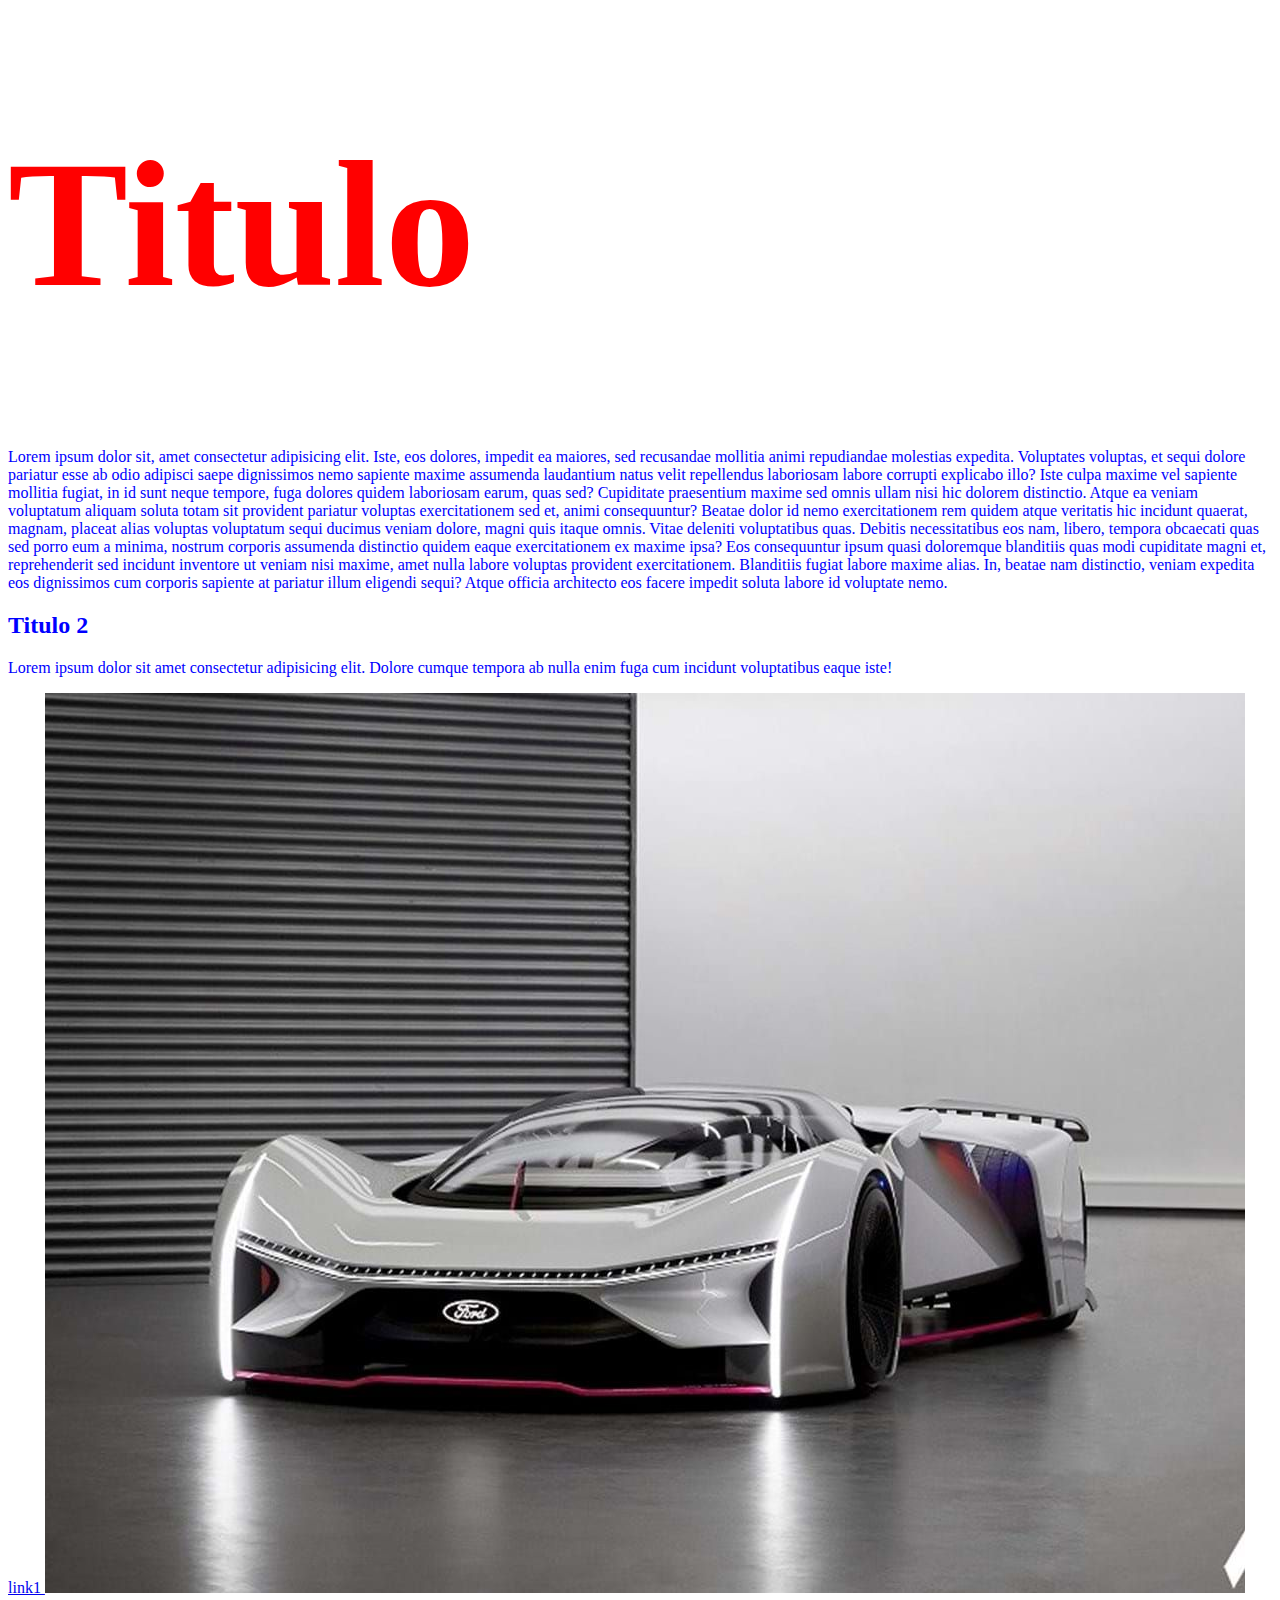
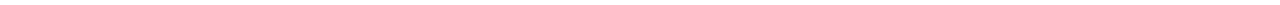
<file: Seprog/Seprog1/index.html>
<!DOCTYPE html>
<html lang="en">
<head>
    <meta charset="UTF-8">
    <meta http-equiv="X-UA-Compatible" content="IE=edge">
    <meta name="viewport" content="width=device-width, initial-scale=1.0">
    <title>Minha pagina</title>

    <link rel="stylesheet" href="style.css">
</head>
<body>
    <h1 class="titulo"> Titulo</h1>
    <div class = "geraldo">
        <p>
            Lorem ipsum dolor sit, amet consectetur adipisicing elit. Iste, eos dolores, impedit ea maiores, sed recusandae mollitia animi repudiandae molestias expedita. Voluptates voluptas, et sequi dolore pariatur esse ab odio adipisci saepe dignissimos nemo sapiente maxime assumenda laudantium natus velit repellendus laboriosam labore corrupti explicabo illo? Iste culpa maxime vel sapiente mollitia fugiat, in id sunt neque tempore, fuga dolores quidem laboriosam earum, quas sed? Cupiditate praesentium maxime sed omnis ullam nisi hic dolorem distinctio. Atque ea veniam voluptatum aliquam soluta totam sit provident pariatur voluptas exercitationem sed et, animi consequuntur? Beatae dolor id nemo exercitationem rem quidem atque veritatis hic incidunt quaerat, magnam, placeat alias voluptas voluptatum sequi ducimus veniam dolore, magni quis itaque omnis. Vitae deleniti voluptatibus quas. Debitis necessitatibus eos nam, libero, tempora obcaecati quas sed porro eum a minima, nostrum corporis assumenda distinctio quidem eaque exercitationem ex maxime ipsa? Eos consequuntur ipsum quasi doloremque blanditiis quas modi cupiditate magni et, reprehenderit sed incidunt inventore ut veniam nisi maxime, amet nulla labore voluptas provident exercitationem. Blanditiis fugiat labore maxime alias. In, beatae nam distinctio, veniam expedita eos dignissimos cum corporis sapiente at pariatur illum eligendi sequi? Atque officia architecto eos facere impedit soluta labore id voluptate nemo.
        </p>

        <h2>Titulo 2</h2>

        <p>
            Lorem ipsum dolor sit amet consectetur adipisicing elit. Dolore cumque tempora ab nulla enim fuga cum incidunt voluptatibus eaque iste!
        </p>

        <a href="google.com" target="_blank">
        link1
        </a>

        <img src="img/ford-cria-carro-corrida-parceria-atletas-esports_album.jpg" alt="Carrao">
    </div>
</body>
</html>
</file>
<file: Seprog/Seprog1/style.css>
.titulo{
    color: red;
    font-size: 180px;
}

.geraldo{
    color: blue;
}
</file>
